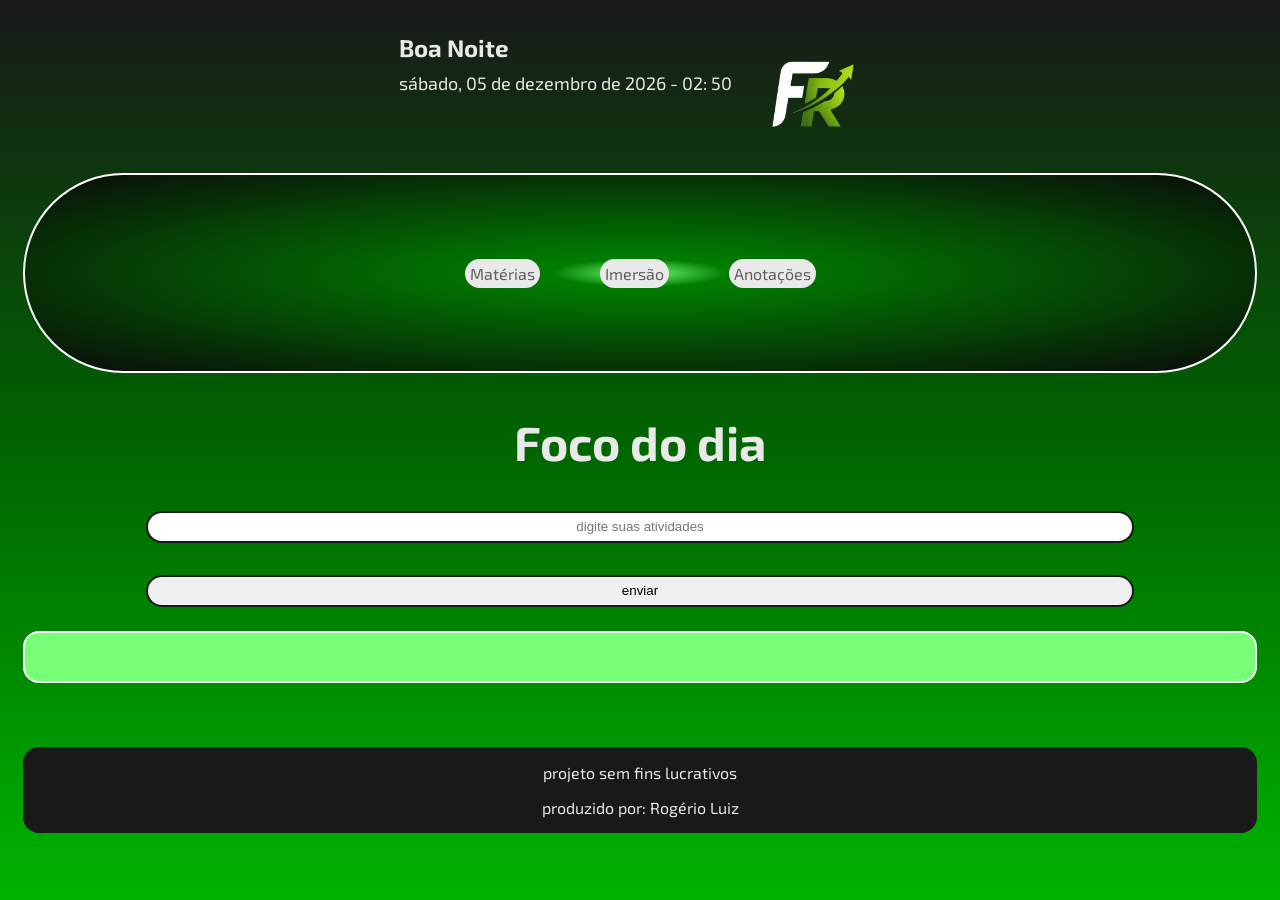
<file: index.html>
<!doctype html>
<html lang="pt-br" class="inicial" data-contexto="home">
  <head>
    <meta charset="UTF-8" />
    <meta name="viewport" content="width=device-width, initial-scale=1.0" />
    <link rel="preconnect" href="https://fonts.googleapis.com" />
    <link rel="preconnect" href="https://fonts.gstatic.com" crossorigin />
    <link
      href="https://fonts.googleapis.com/css2?family=Exo+2:ital,wght@0,100..900;1,100..900&display=swap"
      rel="stylesheet"
    />
    <link rel="stylesheet" href="css/style.css" />
    <script type="module" src="/js/script.js" defer></script>
    <title>foco e progresso</title>
  </head>
  <body>
    <header>
      <section class="app__header-container">
        <div class="app__tittle">
          <h1 id="appSaudacao"></h1>
          <p id="data-hora"></p>
        </div>
        <div class="app__logo">
          <img
            class="app_logo_start"
            src="/img/app-logo-simp.png"
            alt="letras F na cor branca e R na cor verde com uma seta apontado para o topo"
          />
        </div>
      </section>
    </header>
    <nav>
      <section class="app__nav_container">
        <div class="app__links">
          <a id="materias" class="botao" href="index.html">Matérias</a>
          <a id="imersao" class="botao" href="imersao.html">Imersão</a>
          <a id="anotacao" class="botao" href="anotacoes.html">Anotações</a>
        </div>
      </section>
    </nav>
    <main>
      <section class="app__main">
        <div class="app__day_focus">
          <h2>Foco do dia</h2>
        </div>
        <div class="app__input">
          <input
            id="atividadeFoco"
            type="text"
            placeholder="digite suas atividades"
          />
          <button class="app__button_envy" id="botaoEnviar">enviar</button>
        </div>
      </section>
      <section class="app__list_focus">
        <div class="list_focus">
          <ul id="lista-materias" class="list_focus_day">
          </ul>
        </div>
      </section>
    </main>
    <footer>
      <section class="app__footer">
        <div class="text_footer">
          <p>projeto sem fins lucrativos</p>
          <p>produzido por: Rogério Luiz</p>
        </div>
      </section>
    </footer>
  </body>
</html>
</file>
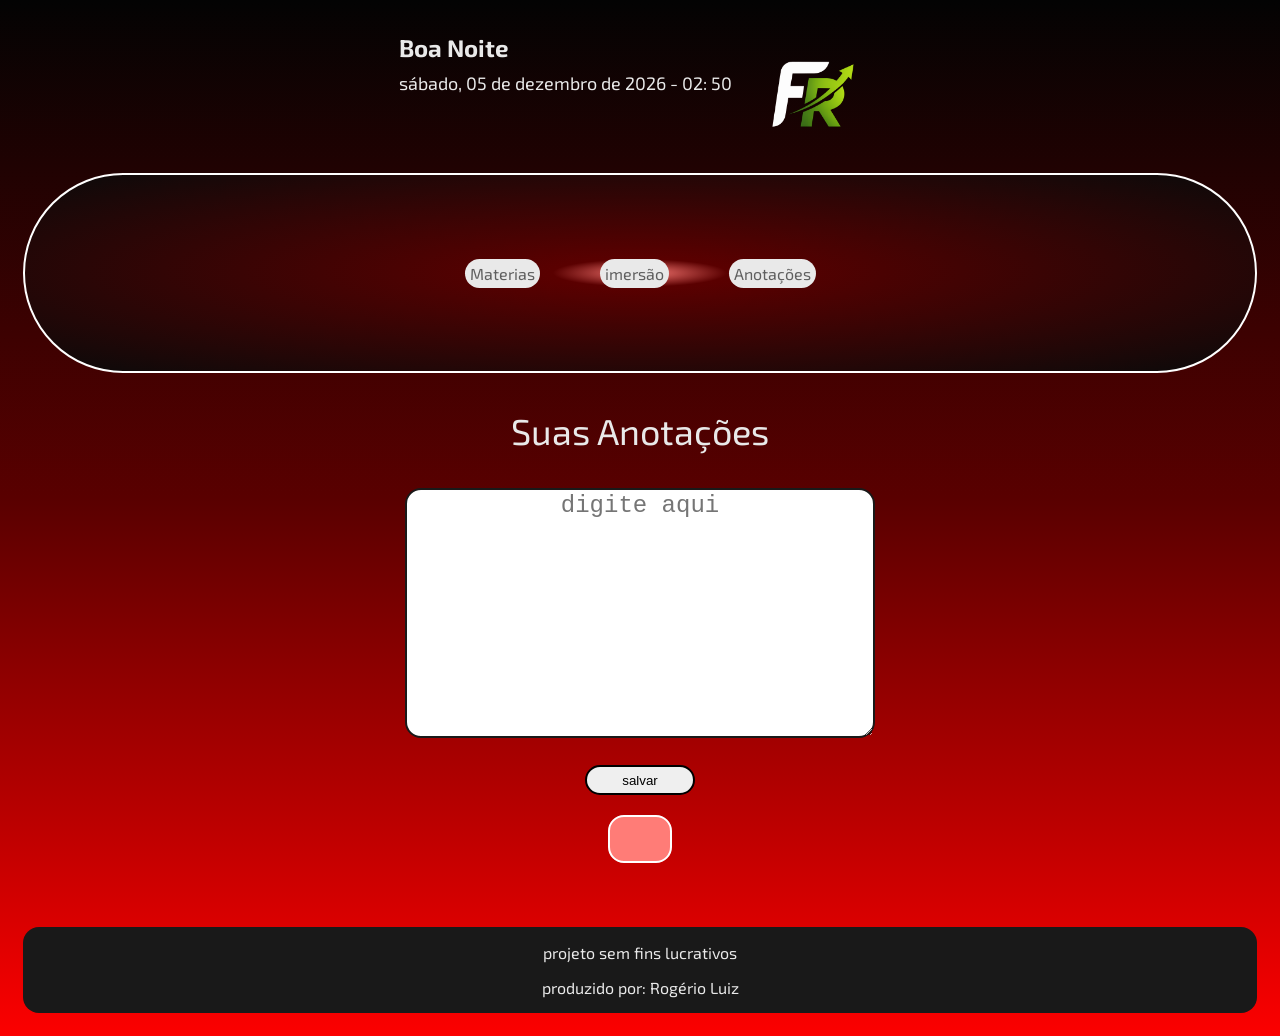
<file: anotacoes.html>
<!DOCTYPE html>
<html lang="pt-br" class="estudo" data-contexto="anotacao">
<head>
    <meta charset="UTF-8">
    <meta name="viewport" content="width=device-width, initial-scale=1.0">
     <link rel="preconnect" href="https://fonts.googleapis.com" />
    <link rel="preconnect" href="https://fonts.gstatic.com" crossorigin />
    <link
      href="https://fonts.googleapis.com/css2?family=Exo+2:ital,wght@0,100..900;1,100..900&display=swap"
      rel="stylesheet"
    />
    <link rel="stylesheet" href="css/style.css" />
    <script type="module"  src="js/script.js" defer></script>
    <title>foco e progresso</title>
</head>
<body>
    <header>
       <section class="app__header-container">
        <div class="app__tittle">
          <h1 id="appSaudacao" ></h1>
          <p id="data-hora"></p>
        </div>
        <div class="app__logo">
          <img
            class="app_logo_start"
            src="/img/app-logo-simp.png"
            alt="letras F na cor branca e R na cor verde com uma seta apontado para o topo"
          />
        </div>
      </section>
    </header>
    <nav>
    <section class="app__nav_container">
        <div class="app__links_anotacao">
          <a id="materias" class="botao" href="index.html">Materias</a>
          <a class="botao" id="imersao" href="imersao.html">imersão</a>
          <a class="botao" id="anotacao" href="anotacoes.html">Anotações</a>
        </div>
      </section>
    </nav>
    <main>
      <section class="anotacao__main_container">
        <div class="anotacao__text_area">
          <p>Suas Anotações</p>
          <textarea name="anotacoes" id="anotacoes" placeholder="digite aqui"></textarea>
          <button id="btnAnotacoes">salvar</button>
        </div>
        <div class="anotacoes__list_anteriores">
          <ul id="listaAnotacoes">
          
          </ul>
        </div>
      </section>
    </main>
     <footer>
      <section class="app__footer">
        <div class="text_footer">
          <p>projeto sem fins lucrativos</p>
          <p>produzido por: Rogério Luiz</p>
        </div>
      </section>
    </footer>
</body>
</html>
</file>
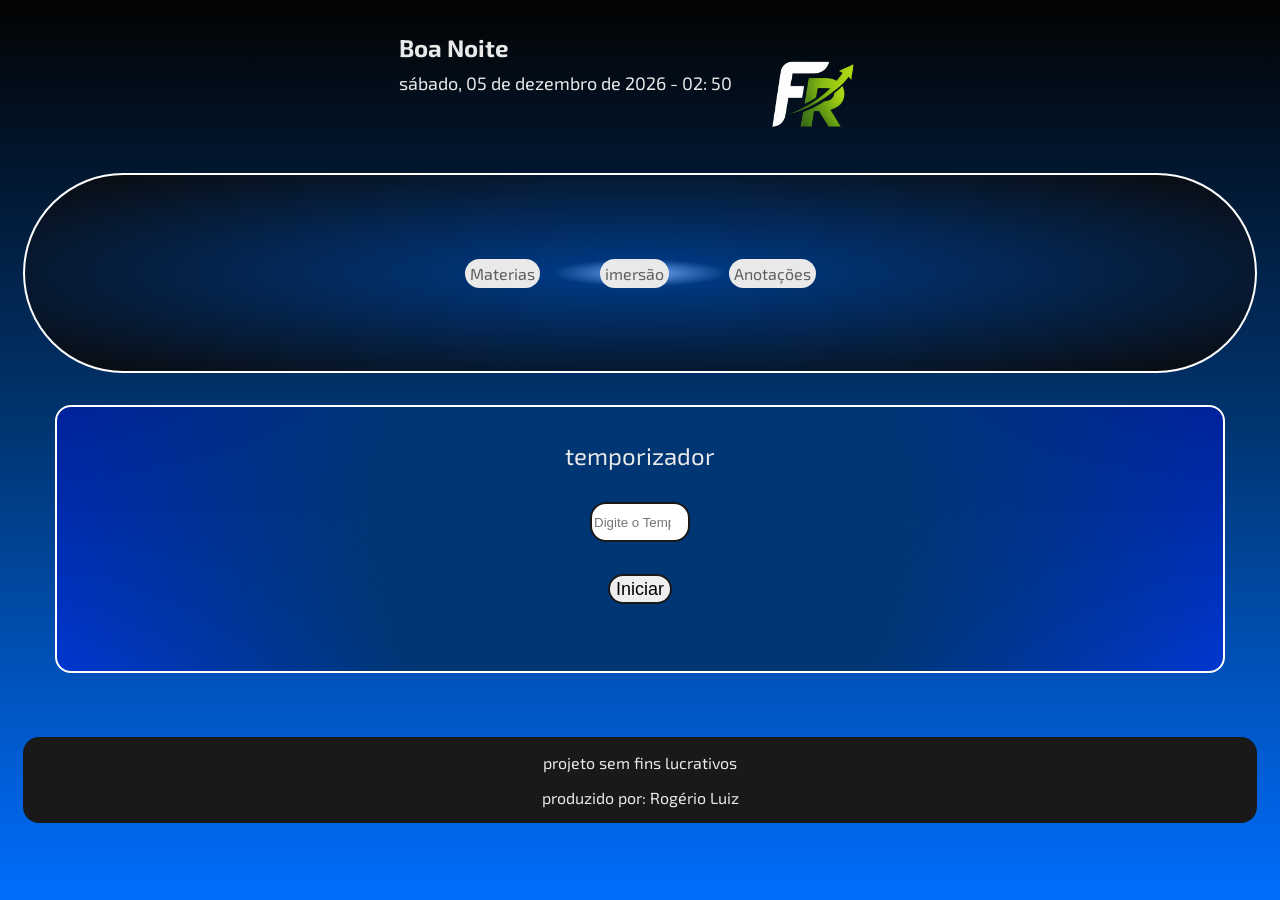
<file: imersao.html>
<!DOCTYPE html>
<html lang="pt-br" class="materias" data-contexto="imersao">
<head>
    <meta charset="UTF-8">
    <meta name="viewport" content="width=device-width, initial-scale=1.0">
     <link rel="preconnect" href="https://fonts.googleapis.com" />
    <link rel="preconnect" href="https://fonts.gstatic.com" crossorigin />
    <link
      href="https://fonts.googleapis.com/css2?family=Exo+2:ital,wght@0,100..900;1,100..900&display=swap"
      rel="stylesheet"
    />
    <link rel="stylesheet" href="css/style.css">
    <script type="module" src="/js/script.js" defer></script>
    <title>foco e progresso</title>
</head>
<body>
    <header>
      <section class="app__header-container">
        <div class="app__tittle">
          <h1 id="appSaudacao" ></h1>
          <p id="data-hora"></p>
        </div>
        <div class="app__logo">
          <img
            class="app_logo_start"
            src="/img/app-logo-simp.png"
            alt="letras F na cor branca e R na cor verde com uma seta apontado para o topo"
          />
        </div>
      </section>
    </header>
    <nav>
      <section class="app__nav_container">
        <div class="app__links_imersao">
          <a  id="materias" class="botao" href="index.html">Materias</a>
          <a class="botao imersao"  id="imersao" href="imersao.html">imersão</a>
          <a class="botao"  id="anotacao" href="anotacoes.html">Anotações</a>
        </div>
      </section>
    </nav>
    <main>
      <section class="imersao__main_container">
        <div class="imersao__temporisador">
          <div class="imersao__text_temporizador">
             <p>temporizador</p>
          </div>
          <div class="imersao__input">
            <input id="tempoLimite" type="number" placeholder="Digite o Tempo Desejado">
          </div>
          <div class="temporizador_inicio">
            <button id="start-timer">Iniciar</button>
            <h2 id="display"></h2>
          </div>
        </div>
      </section>
    </main>
    <footer>
      <section class="app__footer">
        <div class="text_footer">
          <p>projeto sem fins lucrativos</p>
          <p>produzido por: Rogério Luiz</p>
        </div>
      </section>
    </footer>
</body>
</html>
</file>
<file: css/style.css>
@import url(global.css);
@import url(estudos.css);
@import url(anotacoes.css);
@import url(imersao.css);
</file>
